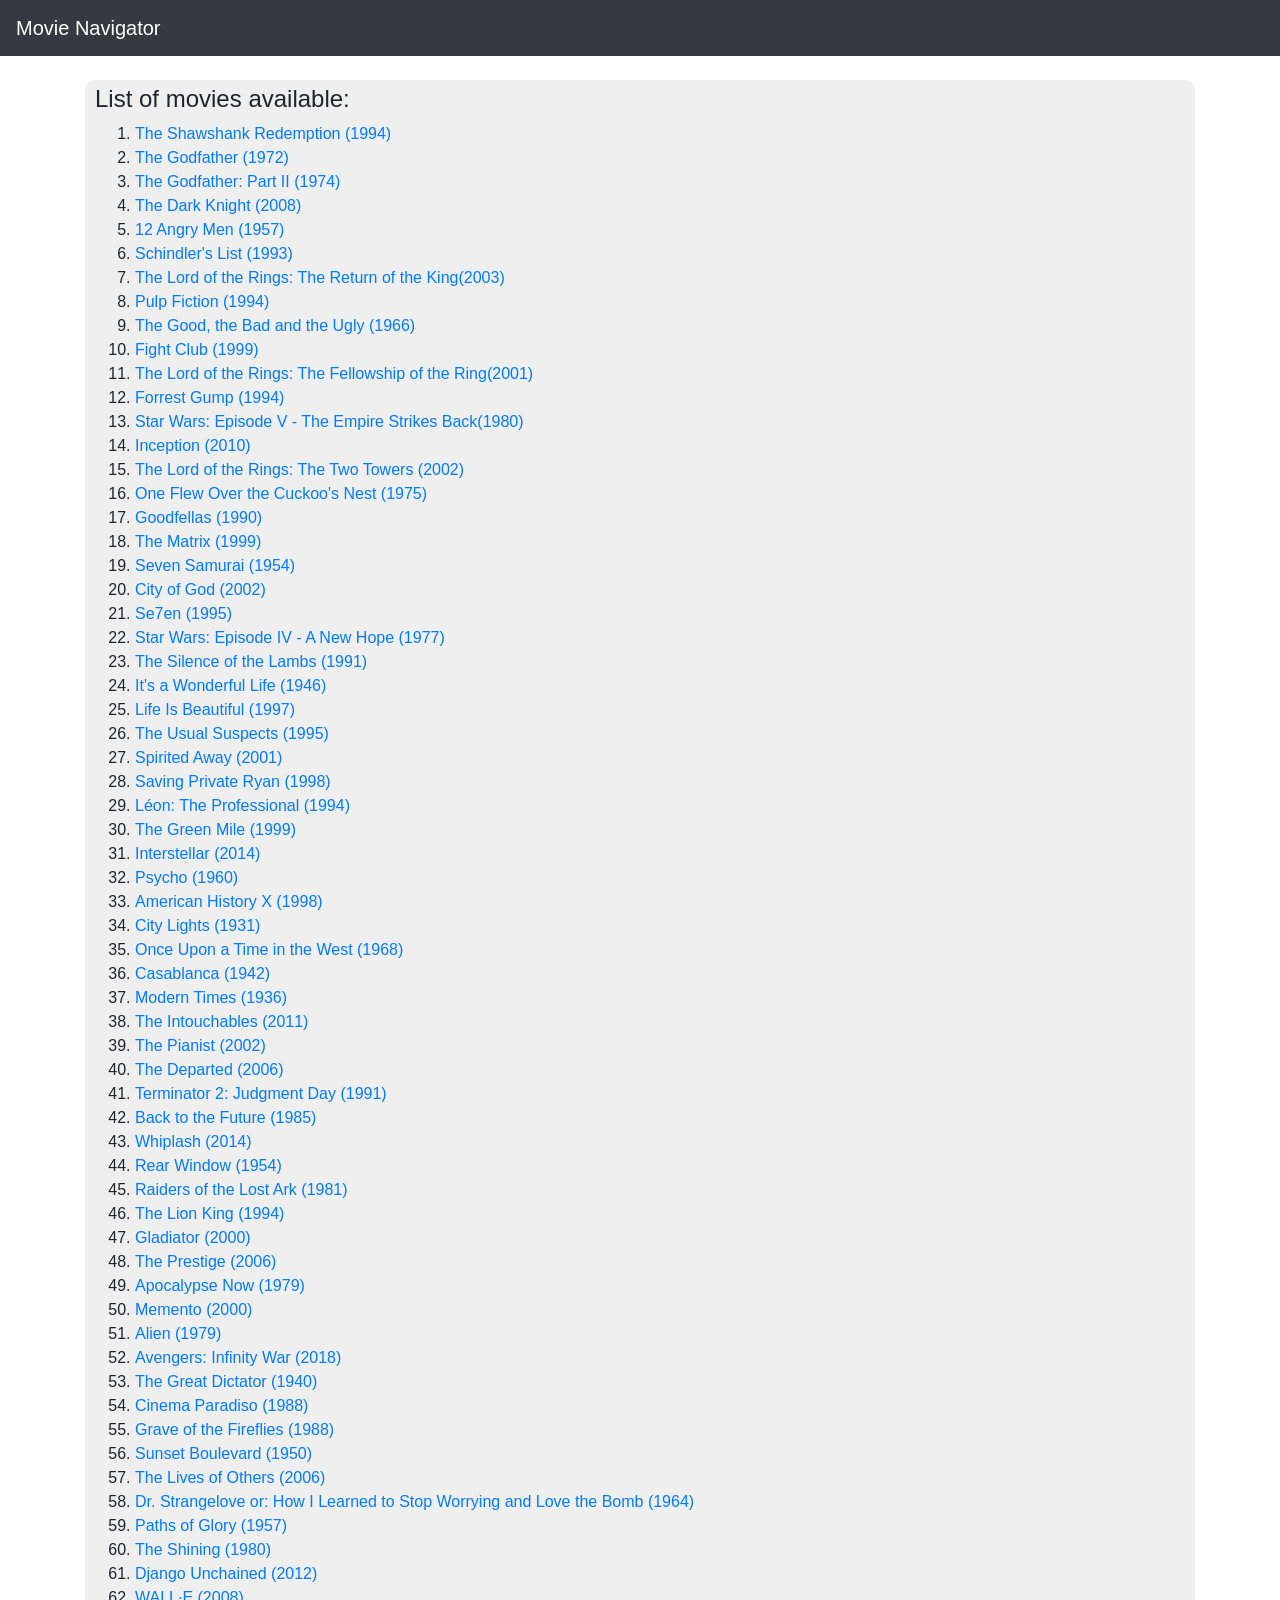
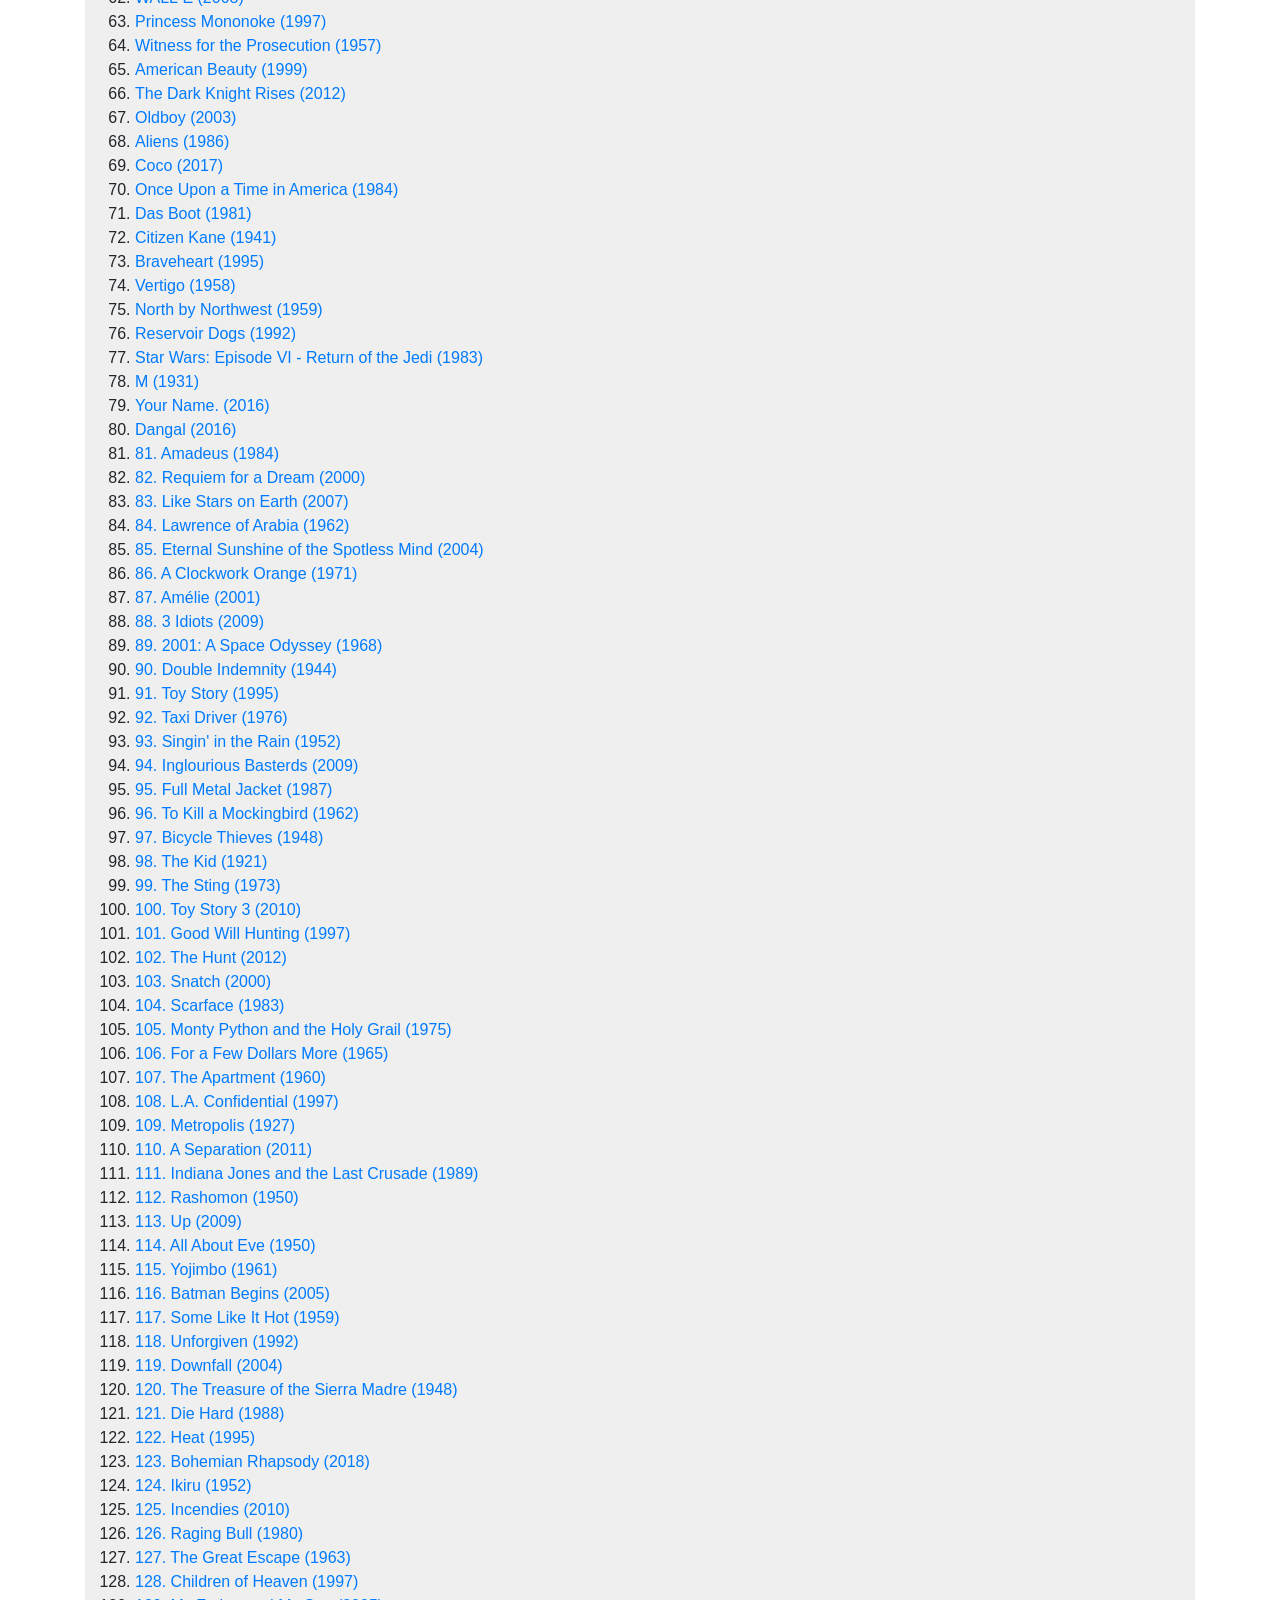
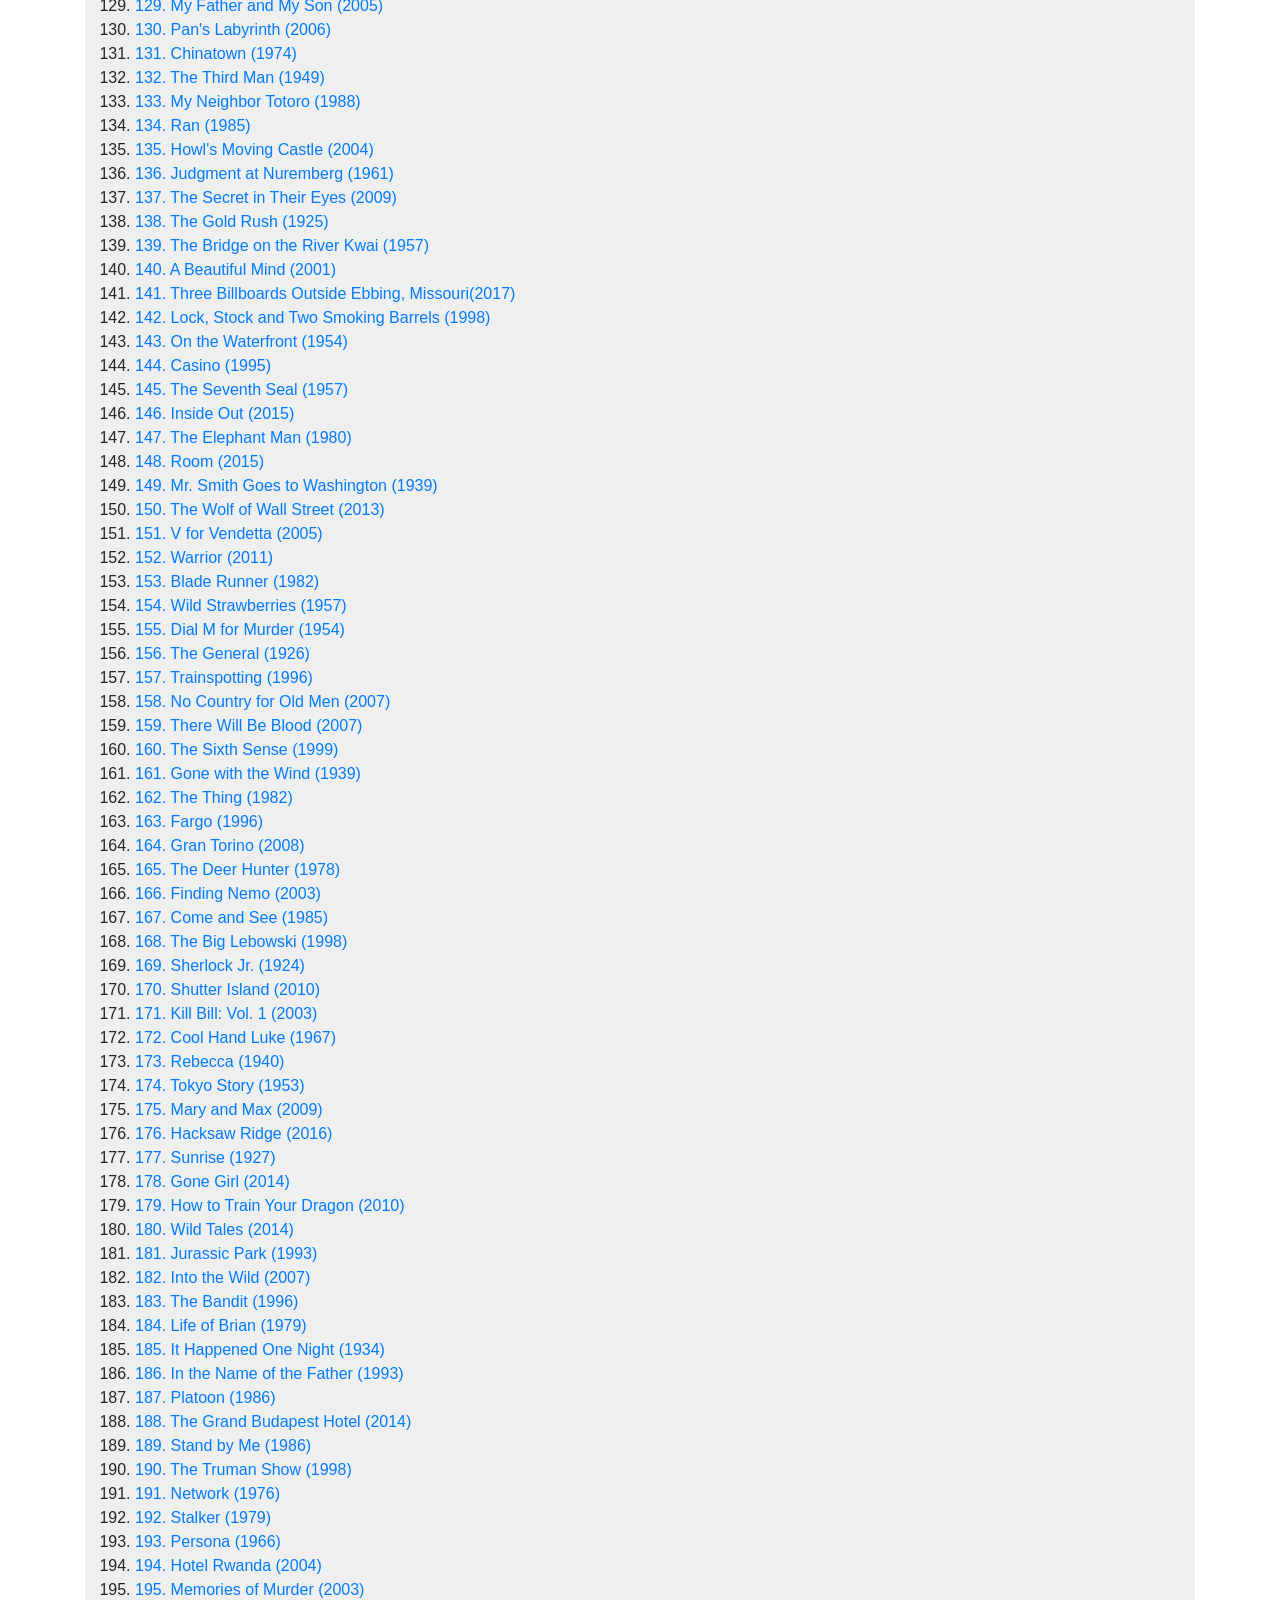
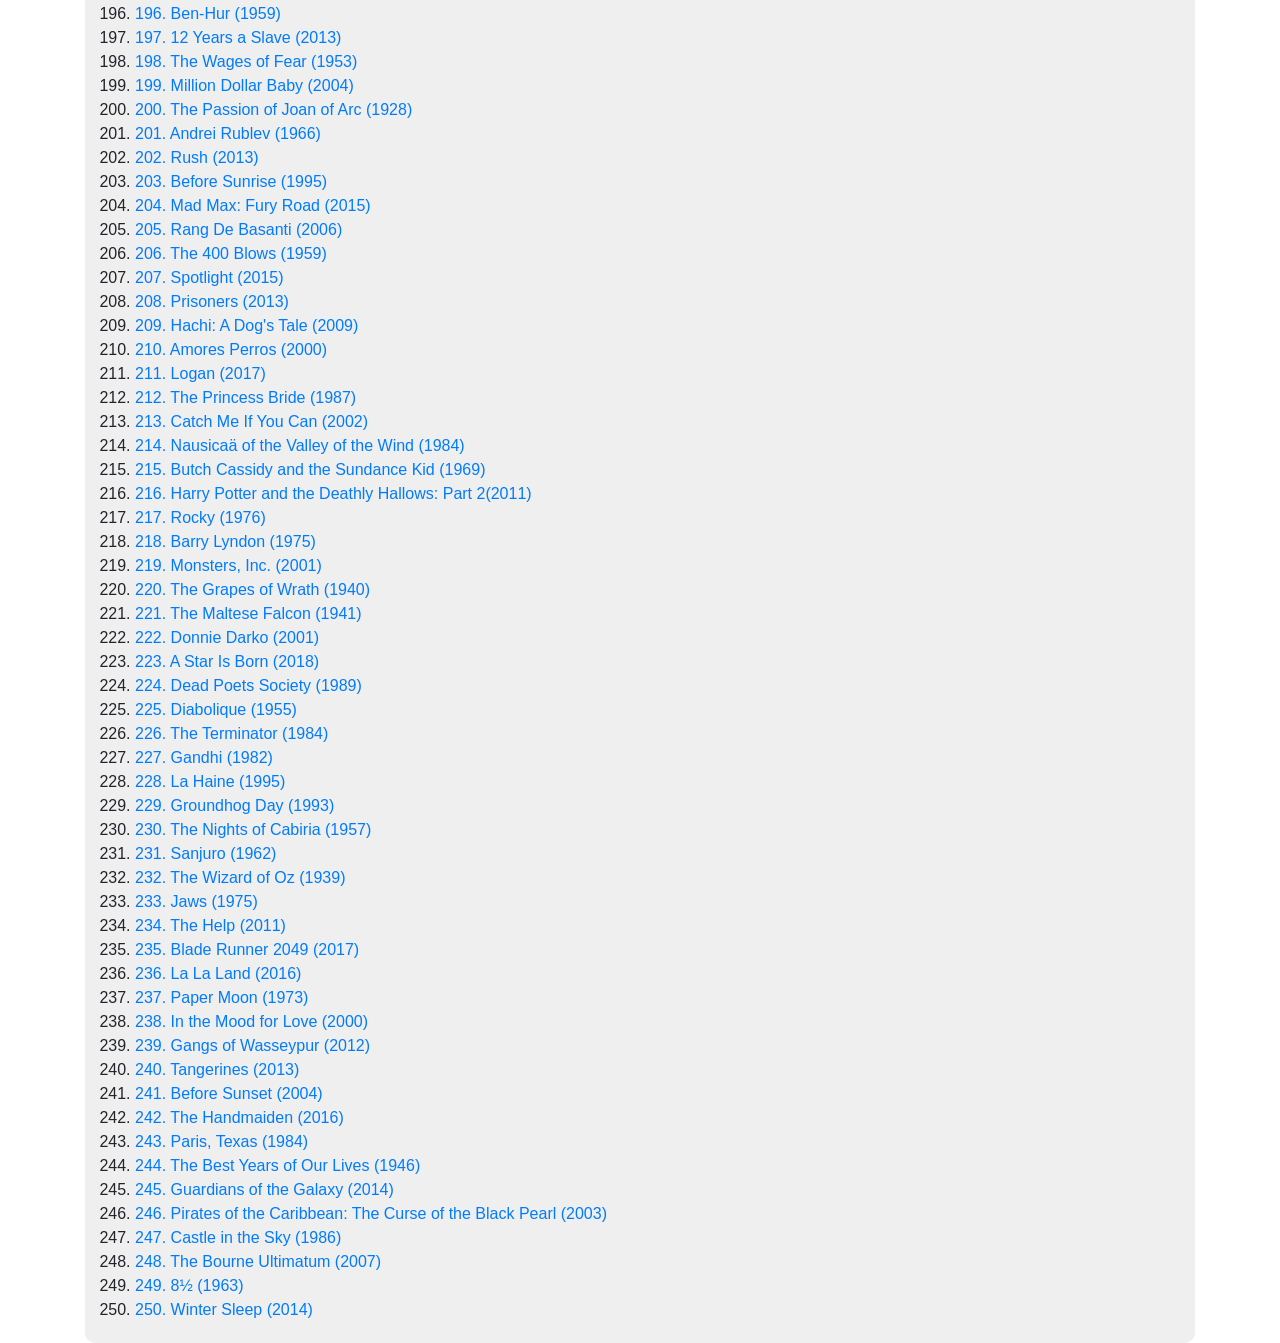
<file: index.html>
<!doctype html>
<html lang="en">
  <head>
    <!-- Required meta tags -->
    <meta charset="utf-8">
    <meta name="viewport" content="width=device-width, initial-scale=1, shrink-to-fit=no">

    <!-- Bootstrap CSS -->
    <link rel="stylesheet" href="https://stackpath.bootstrapcdn.com/bootstrap/4.1.3/css/bootstrap.min.css" integrity="sha384-MCw98/SFnGE8fJT3GXwEOngsV7Zt27NXFoaoApmYm81iuXoPkFOJwJ8ERdknLPMO" crossorigin="anonymous">
    <link rel="stylesheet" type="text/css" href="style.css" >

    <title>Hello, world!</title>
  </head>
  <body>
    <nav class="navbar navbar-expand-lg navbar-dark bg-dark">
  <a class="navbar-brand" href="#">Movie Navigator</a>
  <button class="navbar-toggler" type="button" data-toggle="collapse" data-target="#navbarSupportedContent" aria-controls="navbarSupportedContent" aria-expanded="false" aria-label="Toggle navigation">
    <span class="navbar-toggler-icon"></span>
  </button>

  <div class="collapse navbar-collapse" id="navbarSupportedContent">
    <ul class="navbar-nav mr-auto">
      <li class="nav-item active" style="display:none">
        <a class="nav-link" href="#">Home <span class="sr-only">(current)</span></a>
      </li>
      <li class="nav-item" style="display:none">
        <a class="nav-link" href="#">Link</a>
      </li>
      <li class="nav-item dropdown" style="display:none">
        <a class="nav-link dropdown-toggle" href="#" id="navbarDropdown" role="button" data-toggle="dropdown" aria-haspopup="true" aria-expanded="false">
          Dropdown
        </a>
        <div class="dropdown-menu" aria-labelledby="navbarDropdown">
          <a class="dropdown-item" href="#">Action</a>
          <a class="dropdown-item" href="#">Another action</a>
          <div class="dropdown-divider"></div>
          <a class="dropdown-item" href="#">Something else here</a>
        </div>
      </li>
      <li class="nav-item" style="display:none">
        <a class="nav-link disabled" href="#">Disabled</a>
      </li>
    </ul>
    <form class="form-inline my-2 my-lg-0" style="display:none">
      <input class="form-control mr-sm-2" type="search" placeholder="Search" aria-label="Search">
      <button class="btn btn-outline-success my-2 my-sm-0" type="submit">Search</button>
    </form>
  </div>
</nav>
<br/>
    <div class="container">
      <div style="background:#efefef;width:100%;border-radius:10px;padding:5px 10px">
        <h4>List of movies available:</h4>
        <ol id="movies-list"></ol>
      </div>
    </div>

<!-- Modal -->
<div class="modal fade" id="exampleModal" tabindex="-1" role="dialog" aria-labelledby="exampleModalLabel" aria-hidden="true">
  <div class="modal-dialog modal-dialog-centered modal-lg" role="document">
    <div class="modal-content">
      <div class="modal-header">
        <h5 class="modal-title" id="exampleModalLabel">Modal title</h5>
        <button type="button" class="close" data-dismiss="modal" aria-label="Close">
          <span aria-hidden="true">&times;</span>
        </button>
      </div>
      <div class="modal-body" style="text-align: center;">
        <iframe id="iframe-id" src="https://drive.google.com/file/d/1H7B0gSJaC80EBK8iiR61o4cL_6GB_BW_/preview" width="640" height="480"></iframe>
        <table class="table table-bordered">
  <tbody>
    <tr>
      <th scope="row">Folder Link</th>
      <td id="folder-link-id"></td>
    </tr>
    <tr>
      <th scope="row">Video Link</th>
      <td id="video-link-id"></td>
    </tr>
    <tr>
      <th scope="row">Subtitle Link</th>
      <td id="subtitle-link-id"></td>
    </tr>
  </tbody>
</table>
      </div>
      <div class="modal-footer">
        <button type="button" class="btn btn-secondary" data-dismiss="modal">Close</button>
      </div>
    </div>
  </div>
</div>

    <!-- Optional JavaScript -->
    <!-- jQuery first, then Popper.js, then Bootstrap JS -->
    <script src="https://ajax.googleapis.com/ajax/libs/jquery/3.3.1/jquery.min.js"></script>
    <script src="https://cdnjs.cloudflare.com/ajax/libs/popper.js/1.14.3/umd/popper.min.js" integrity="sha384-ZMP7rVo3mIykV+2+9J3UJ46jBk0WLaUAdn689aCwoqbBJiSnjAK/l8WvCWPIPm49" crossorigin="anonymous"></script>
    <script src="https://stackpath.bootstrapcdn.com/bootstrap/4.1.3/js/bootstrap.min.js" integrity="sha384-ChfqqxuZUCnJSK3+MXmPNIyE6ZbWh2IMqE241rYiqJxyMiZ6OW/JmZQ5stwEULTy" crossorigin="anonymous"></script>
    <script src="script.js"></script>
  </body>
</html>
</file>
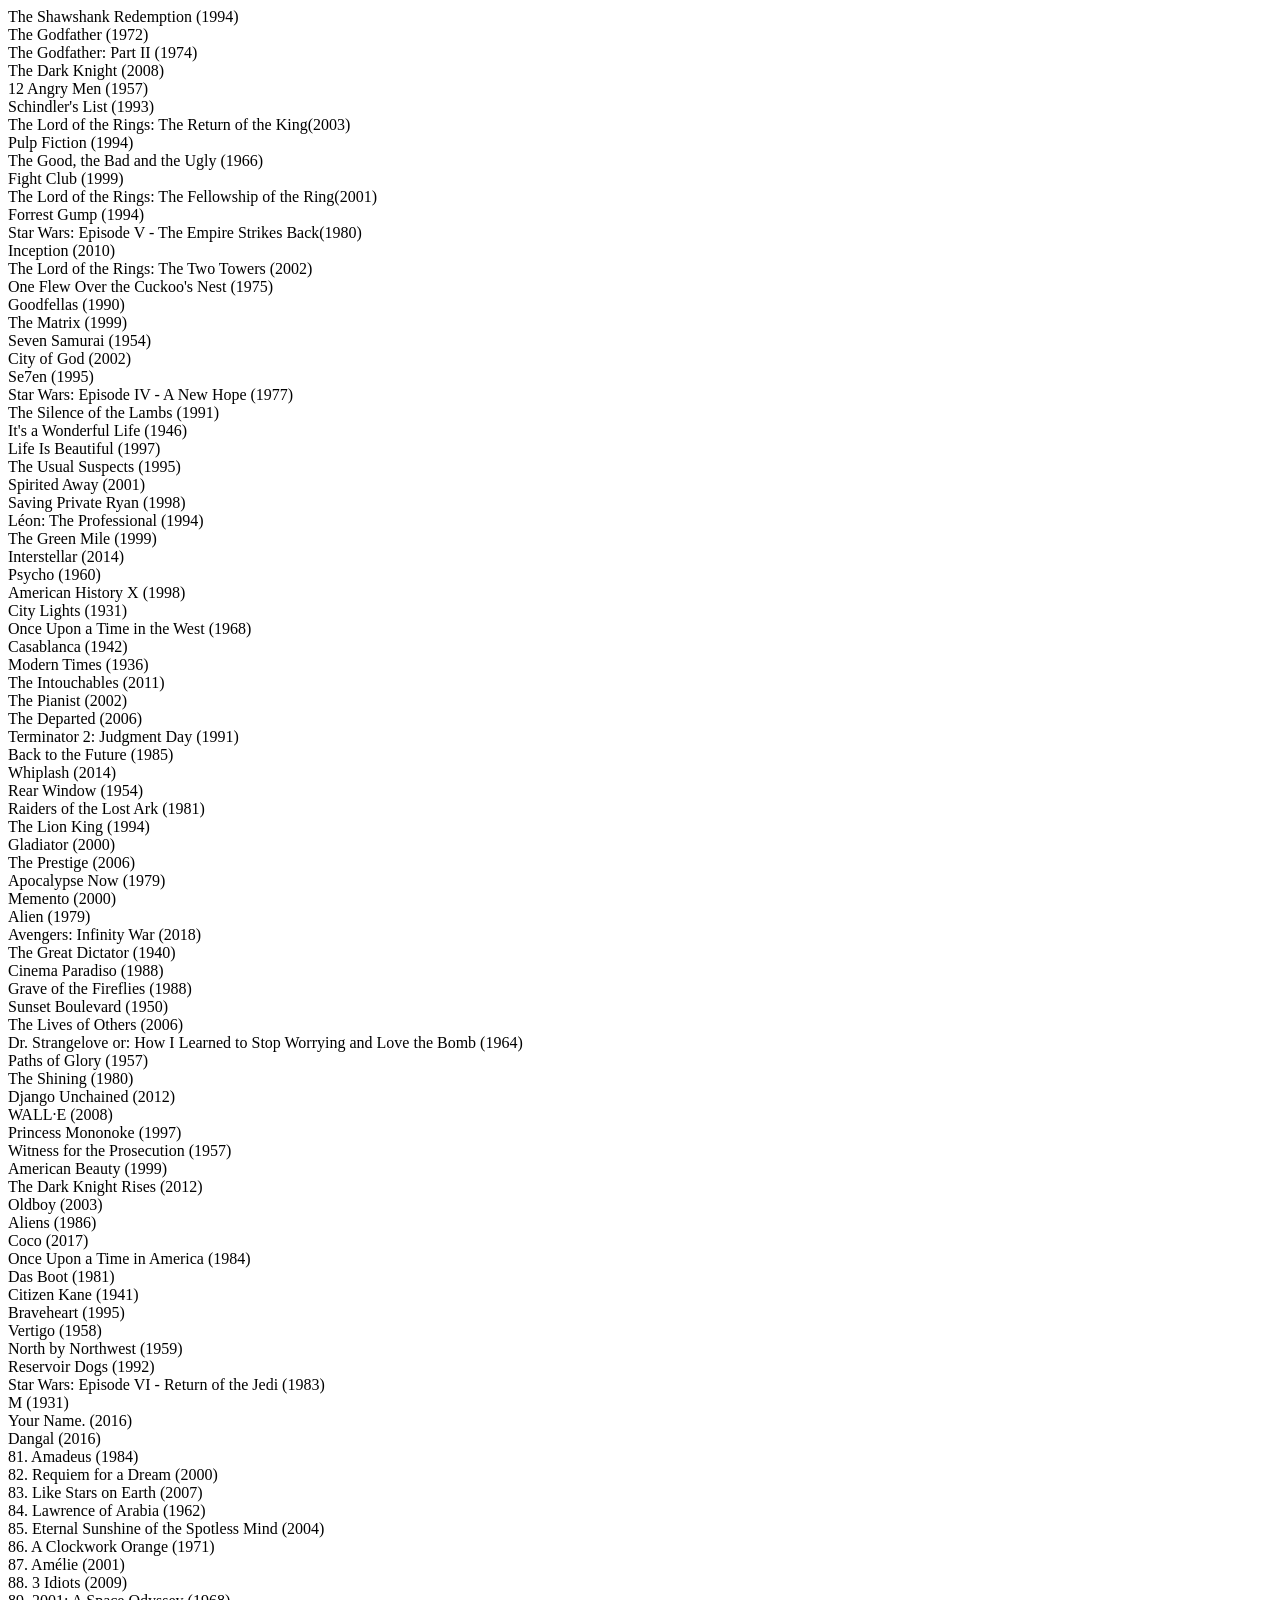
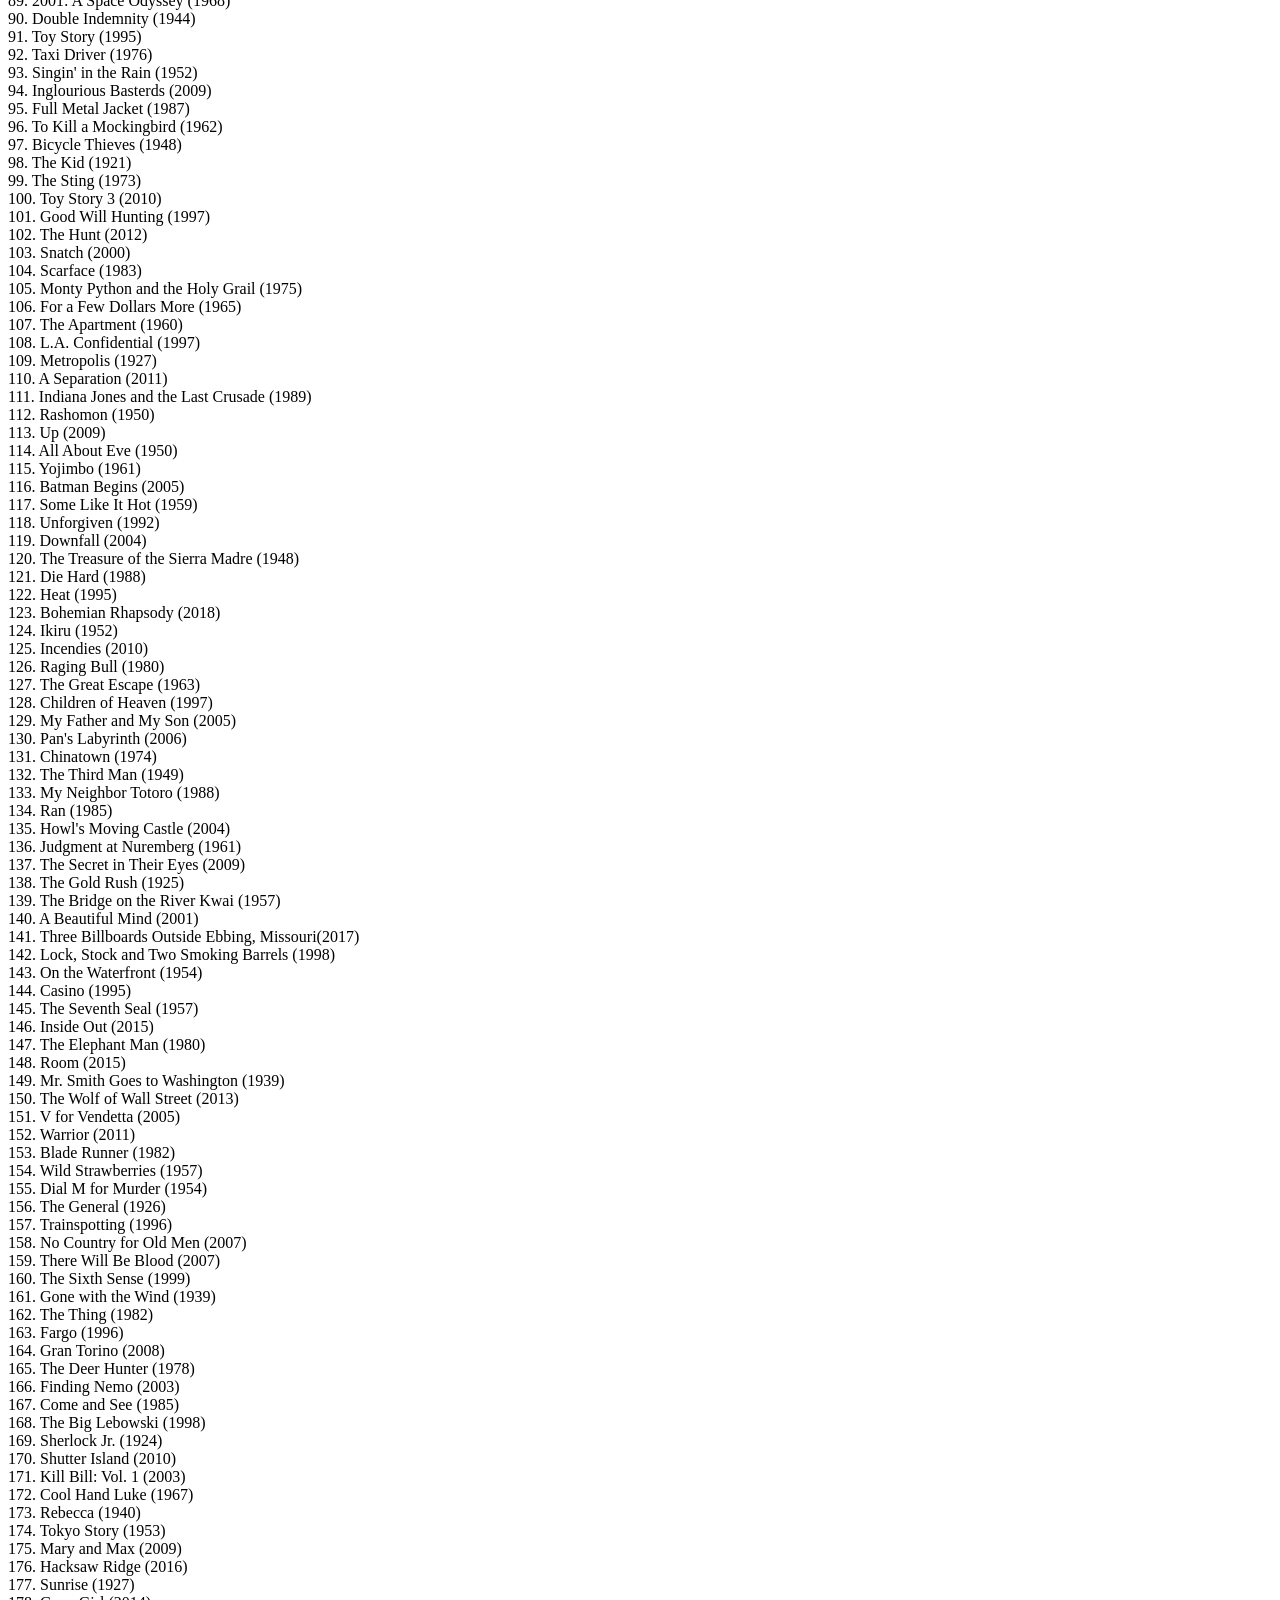
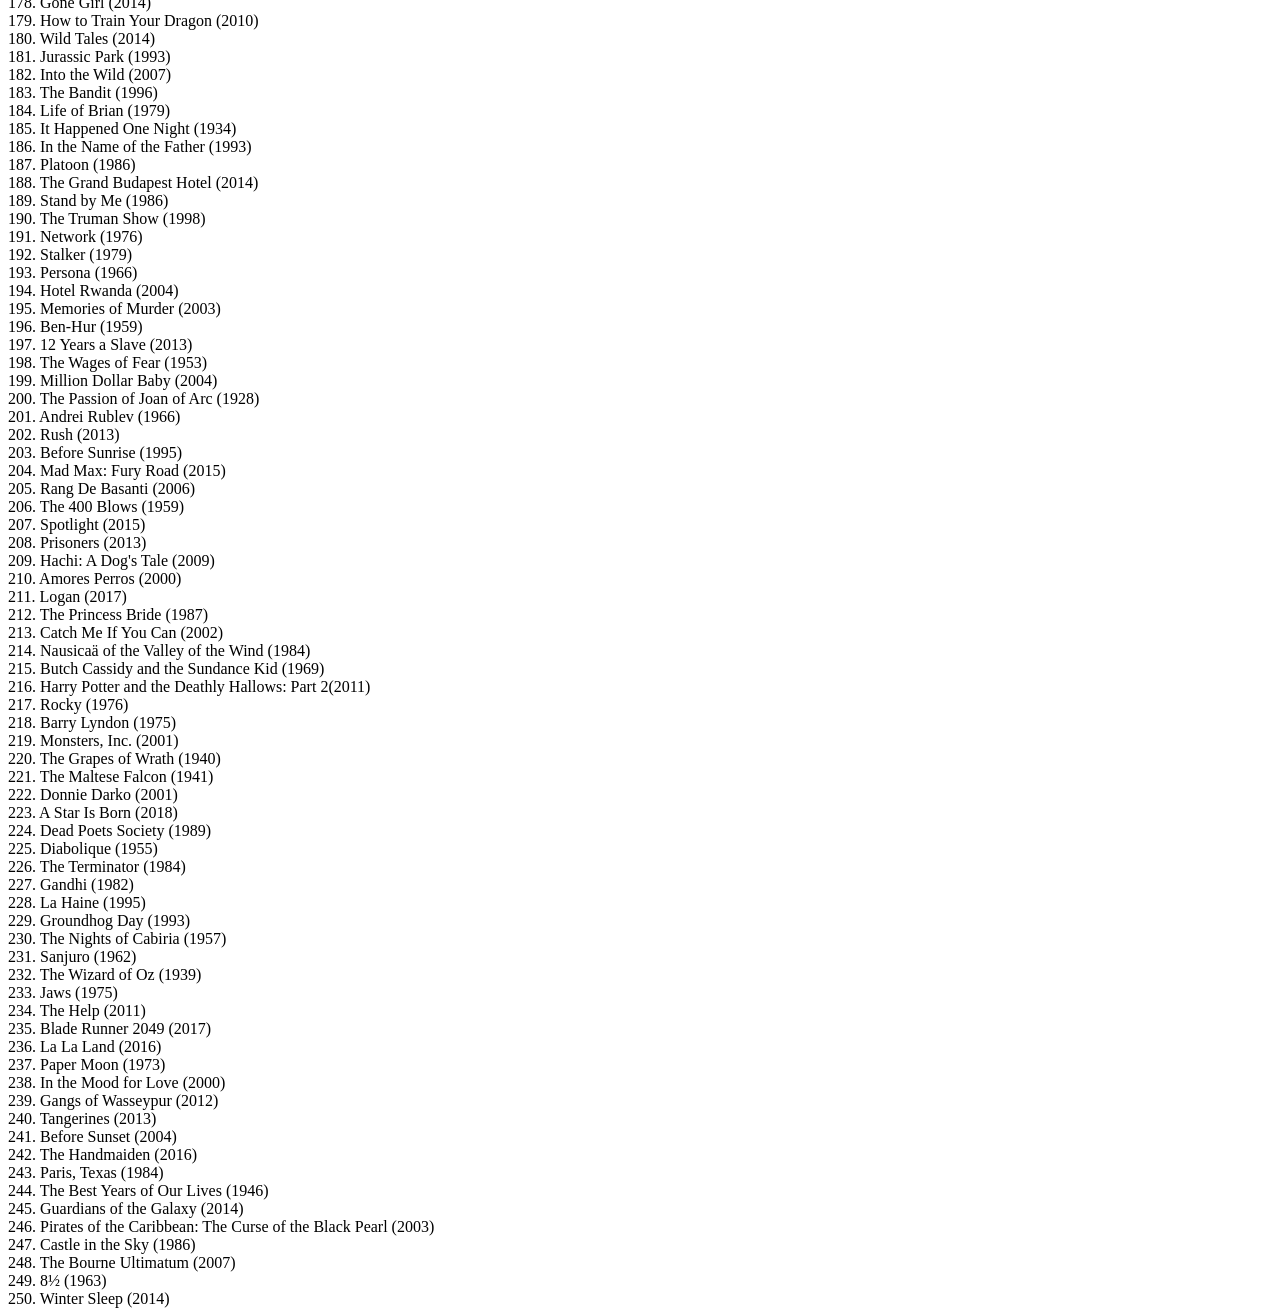
<file: bkp_index.html>
<html>
<head>
<title>Hello All</title>
<script src="https://ajax.googleapis.com/ajax/libs/jquery/3.3.1/jquery.min.js"></script>
</head>
<body>
<script type="text/javascript">
$.ajax({ 
    type: 'GET', 
    url: 'https://souravkhoso1.github.io/demo-repo/data.json',  
    dataType: 'json',
    success: function (data) { 
        $.each(data, function(index, element) {
            $('body').append($('<div>', {
                text: element.MovieName
            }));
        });
    }
});
</script>
</body>
</html>
</file>
<file: style.css>
a.link {
    cursor: pointer;
}

.modal-lg {
    max-width: 80%;
}
</file>
